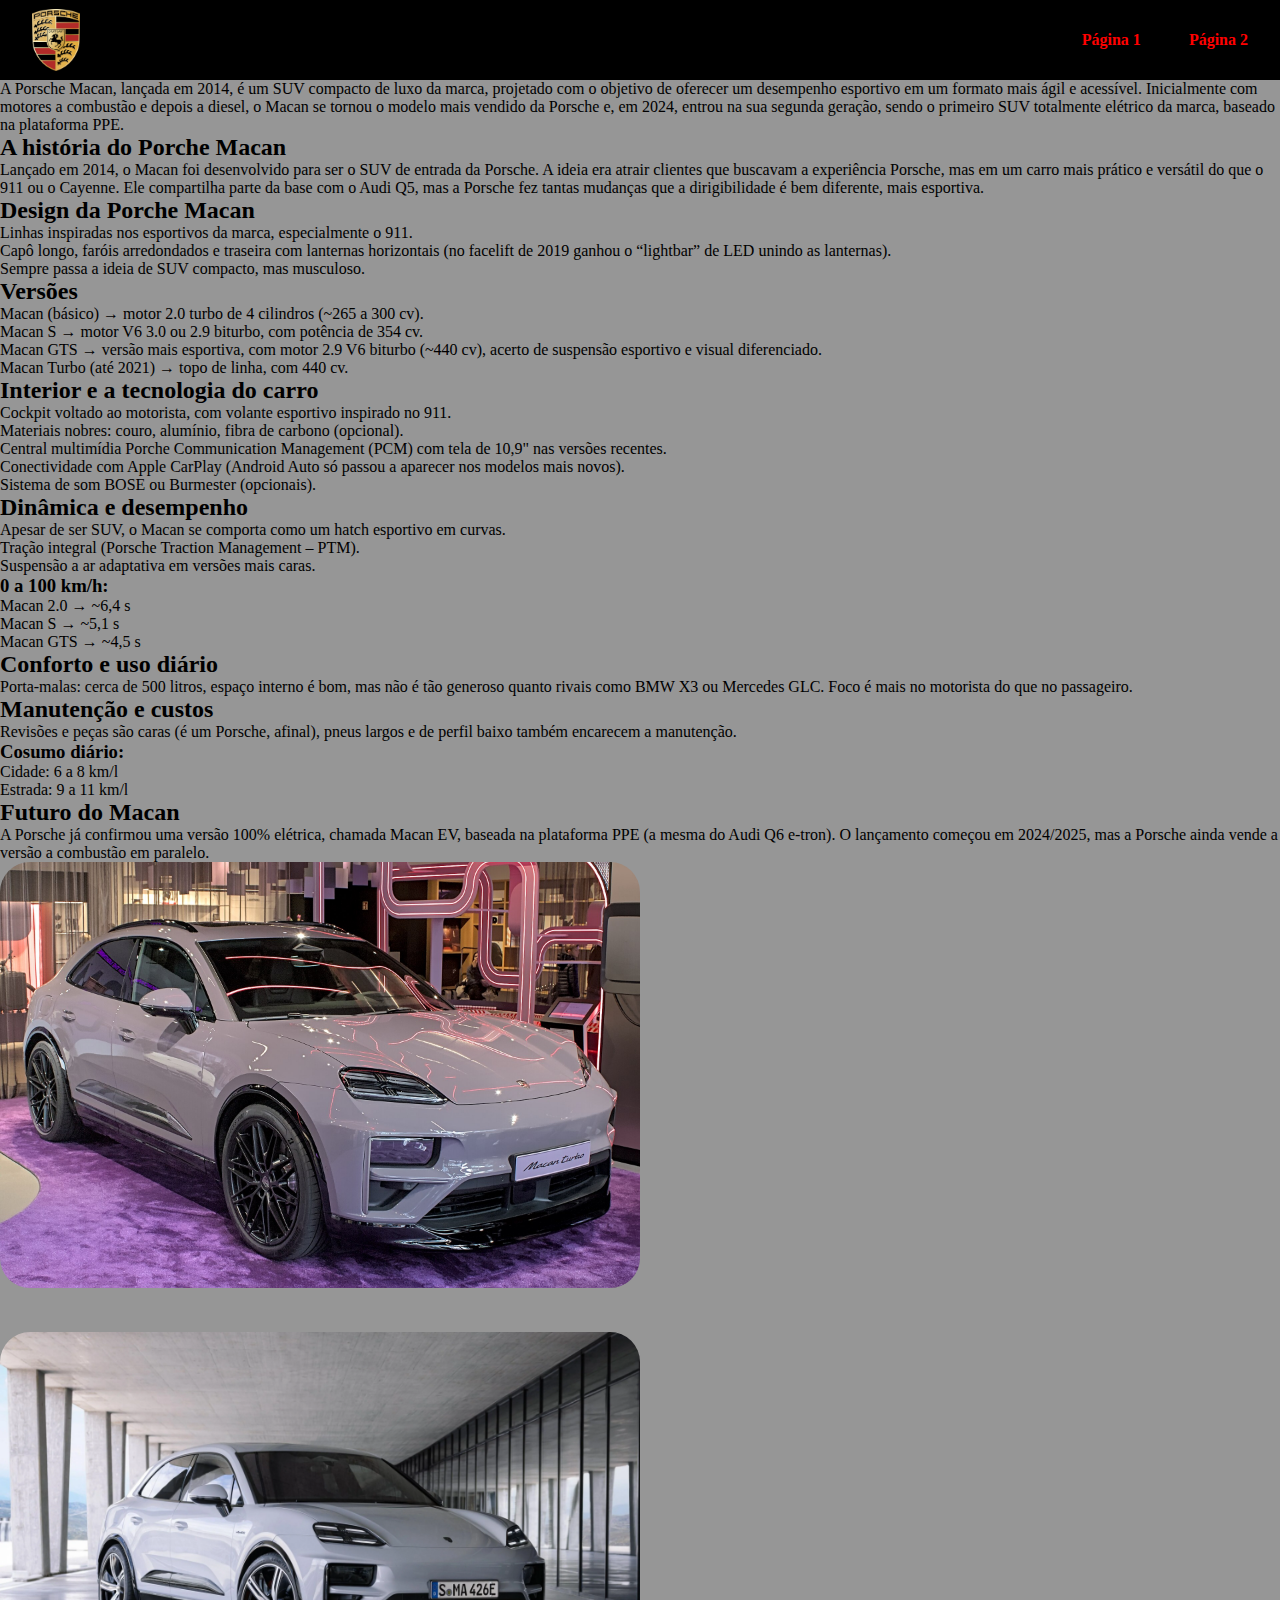
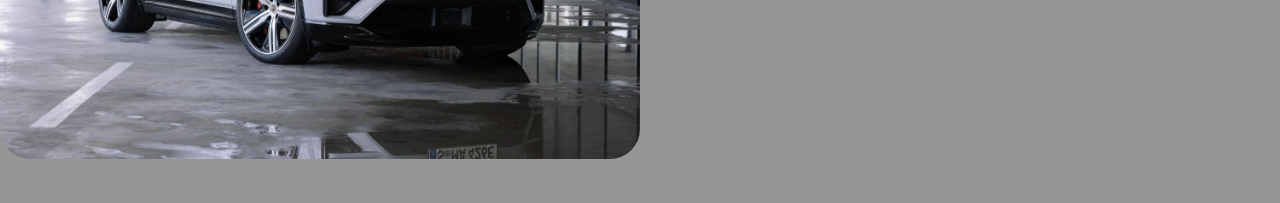
<file: index.html>
<!DOCTYPE html>
<html lang="pt-br">
<head>
    <meta charset="UTF-8">
    <link rel="stylesheet" href="style.css">
    <meta name="viewport" content="width=device-width, initial-scale=1.0">
    <title>Porche Macan</title>
</head>
<body>
    <header>
        <img src=".//imagens/Logo-Porche.png" alt="Logo da Porche">

        <nav>
            <ul>
                <li><a href="./index.html">Página 1</a></li>
                <li><a href="./pagina2.html">Página 2</a></li>
            </ul>
        </nav>
    </header>
    
    <main>
        <section class="historia">
            <p>A Porsche Macan, lançada em 2014, é um SUV compacto de luxo da marca, projetado com o objetivo de oferecer um desempenho esportivo em um formato mais ágil e acessível. Inicialmente com motores a combustão e depois a diesel, o Macan se tornou o modelo mais vendido da Porsche e, em 2024, entrou na sua segunda geração, sendo o primeiro SUV totalmente elétrico da marca, baseado na plataforma PPE. </p>
            
        </section>

        <section class="historia-e-posicionamento">
            <h2>A história do Porche Macan</h2>
            <p>Lançado em 2014, o Macan foi desenvolvido para ser o SUV de entrada da Porsche. A ideia era atrair clientes que buscavam a experiência Porsche, mas em um carro mais prático e versátil do que o 911 ou o Cayenne. Ele compartilha parte da base com o Audi Q5, mas a Porsche fez tantas mudanças que a dirigibilidade é bem diferente, mais esportiva.</p>
        </section>

        <section class="design">
            <h2>Design da Porche Macan</h2>
            <ul>
                <li>Linhas inspiradas nos esportivos da marca, especialmente o 911.</li>
                <li>Capô longo, faróis arredondados e traseira com lanternas horizontais (no facelift de 2019 ganhou o “lightbar” de LED unindo as lanternas).</li>
                <li>Sempre passa a ideia de SUV compacto, mas musculoso.</li>
            </ul>
        </section>

        <section class="versoes">
            <h2>Versões</h2>
            <ul>
                <li>Macan (básico) → motor 2.0 turbo de 4 cilindros (~265 a 300 cv).</li>
                <li>Macan S → motor V6 3.0 ou 2.9 biturbo, com potência de 354 cv.</li>
                <li>Macan GTS → versão mais esportiva, com motor 2.9 V6 biturbo (~440 cv), acerto de suspensão esportivo e visual diferenciado.</li>
                <li>Macan Turbo (até 2021) → topo de linha, com 440 cv.</li>
            </ul>
        </section>

        <section class="interior-e-tecnologia">
            <h2>Interior e a tecnologia do carro</h2>
            <ul>
                <li>Cockpit voltado ao motorista, com volante esportivo inspirado no 911.</li>
                <li>Materiais nobres: couro, alumínio, fibra de carbono (opcional).</li>
                <li>Central multimídia Porche Communication Management (PCM) com tela de 10,9" nas versões recentes.</li>
                <li>Conectividade com Apple CarPlay (Android Auto só passou a aparecer nos modelos mais novos).</li>
                <li>Sistema de som BOSE ou Burmester (opcionais).</li>
            </ul>
        </section>

        <section class="dinamica-e-desempenho">
            <h2>Dinâmica e desempenho</h2>
            <ul>
                <li>Apesar de ser SUV, o Macan se comporta como um hatch esportivo em curvas.</li>
                <li>Tração integral (Porsche Traction Management – PTM).</li>
                <li>Suspensão a ar adaptativa em versões mais caras.</li>
            </ul>

            <h3>0 a 100 km/h:</h3>
            <ul>
                <li>Macan 2.0 → ~6,4 s</li>
                <li>Macan S → ~5,1 s</li>
                <li>Macan GTS → ~4,5 s</li>
            </ul>
        </section>

        <section class="conforto-uso-diario">
            <h2>Conforto e uso diário</h2>
            <p>Porta-malas: cerca de 500 litros, espaço interno é bom, mas não é tão generoso quanto rivais como BMW X3 ou Mercedes GLC. Foco é mais no motorista do que no passageiro.</p>
        </section>

        <section class="manutencao-e-custos">
            <h2>Manutenção e custos</h2>
            <p>Revisões e peças são caras (é um Porsche, afinal), pneus largos e de perfil baixo também encarecem a manutenção.</p>

            <h3>Cosumo diário:</h3>
            <ul>
                <li>Cidade: 6 a 8 km/l</li>
                <li>Estrada: 9 a 11 km/l</li>
            </ul>
        </section>

        <section class="futuro-macan">
            <h2>Futuro do Macan</h2>
            <p>A Porsche já confirmou uma versão 100% elétrica, chamada Macan EV, baseada na plataforma PPE (a mesma do Audi Q6 e-tron). O lançamento começou em 2024/2025, mas a Porsche ainda vende a versão a combustão em paralelo.</p>
        </section>

        <img src="./imagens/Foto_Porche_Macan.jpg" alt="Foto da Porche Macan">
        <img src="./imagens/Foto_Porche_Macan2.webp" alt="Outra foto do Porche Macan">
    </main>
    
</body>
</html>
</file>
<file: style.css>
*{
    margin: 0;
    padding: 0;
    box-sizing: border-box;
}

body{
    background-color: rgb(150, 150, 150);
}

header{
    background-color: black;
    display: flex;
    justify-content: space-between;
    align-items: center;

    padding-inline: 2rem;
    height: 5rem;
}

header img{
    width: 3rem;
}

nav a{
    color: red;
    text-decoration: none;
    font-weight: 700;
}

nav ul{
    display: flex;
    gap: 3rem;
    list-style: none;
}

nav li:hover{
    transform: scale(1.1);
    transition: ease-in-out 300ms;
}

main img{
  width: 40rem;
  border-radius: 30px;
  margin-bottom: 40px;
}
</file>
